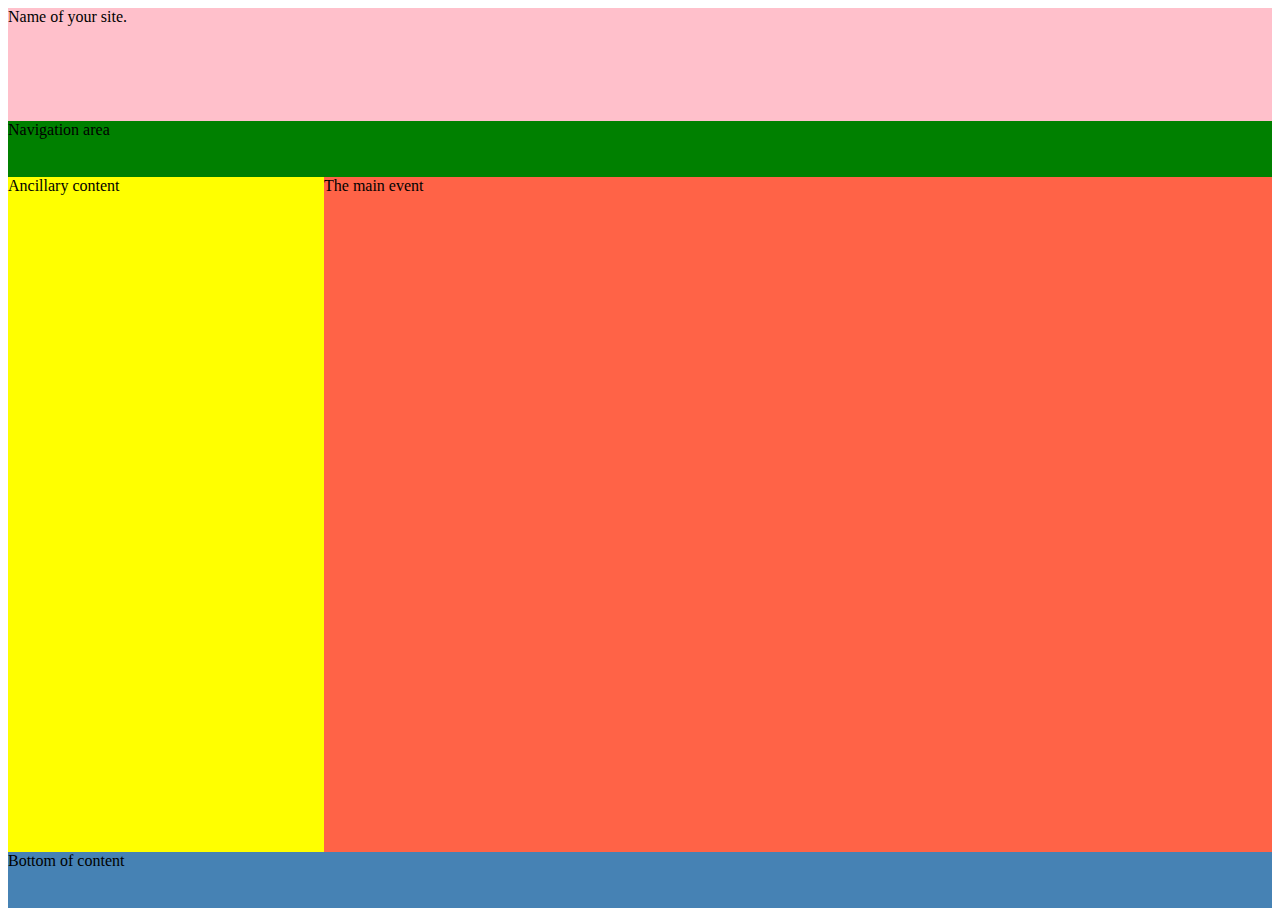
<file: Index.html>
<html>
  <head>
   <link rel="stylesheet" href="style.css">  
  </head>
<body>
<div class="grid">
  <header> Name of your site.</header>
  <nav> Navigation area </nav>
  <sidebar>Ancillary content</sidebar>
  <main>The main event</main>
  <footer>Bottom of content</footer>
</div>
</body>
</file>
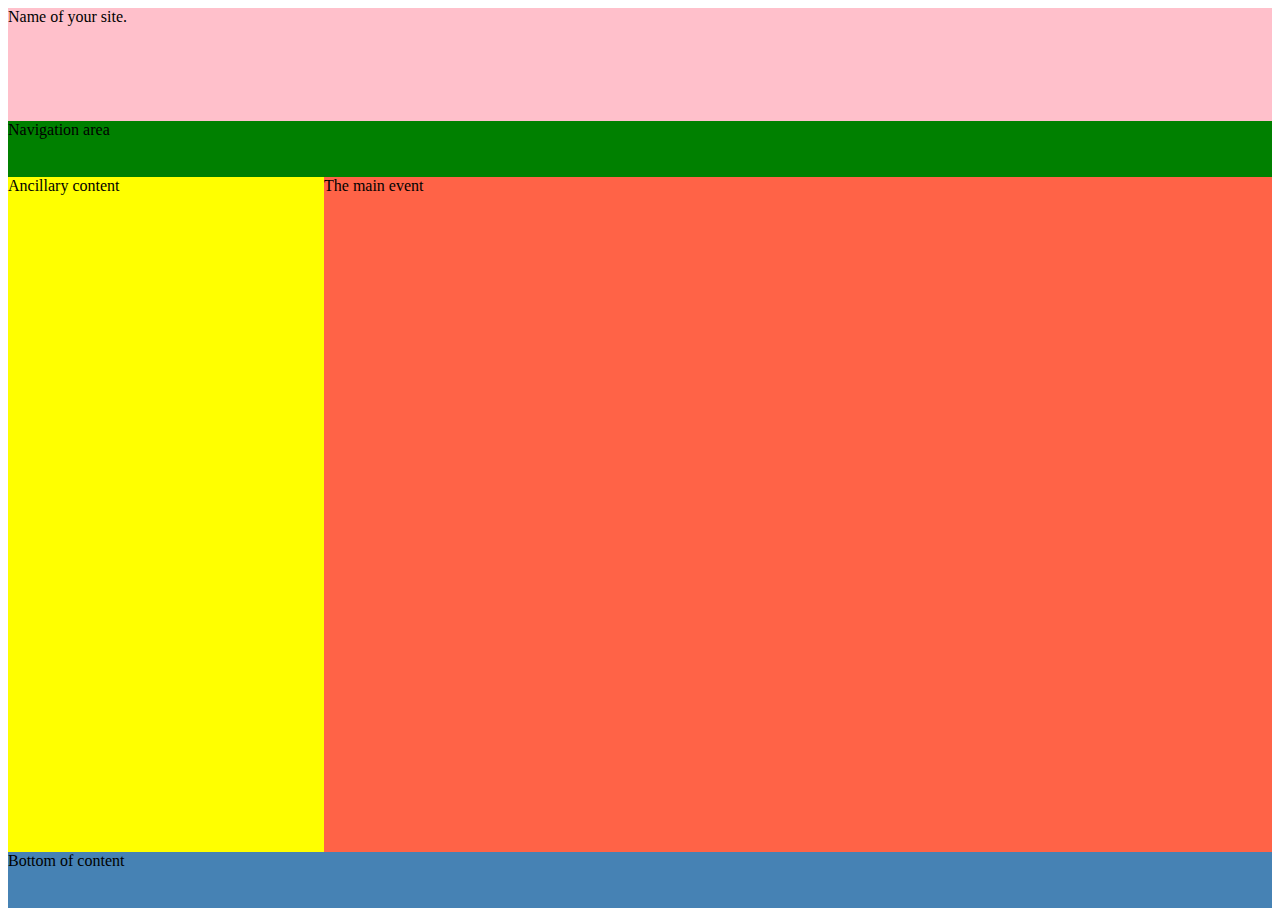
<file: index.html>
<html>
  <head>
   <link rel="stylesheet" href="style.css">  
  </head>
<body>
<div class="grid">
  <header> <ims src="Logo OSU.png"> </ims>
    Name of your site.</header>
  <nav> Navigation area </nav>
  <sidebar>Ancillary content</sidebar>
  <main>The main event</main>
  <footer>Bottom of content</footer>
</div>
</body>
</file>
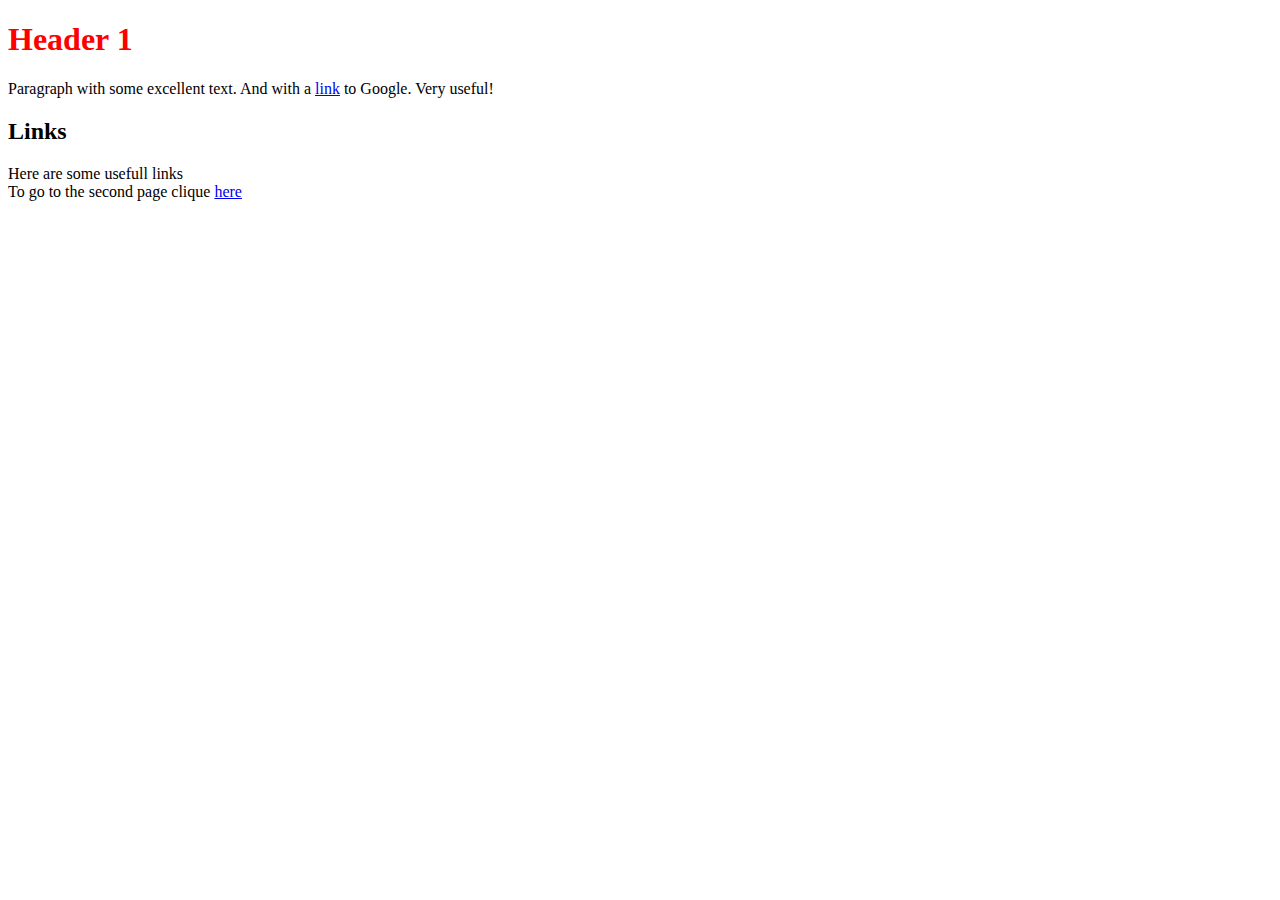
<file: first.html>
<!DOCTYPE html>
<html>
  <head>
    <title>My website</title>
    <meta charset="utf-8">
    <meta name="viewport" content="width=device-width, initial-scale=1.0">
    <link rel="stylesheet" href="style.css">
  </head>
  <body>
    <h1> Header 1 </h1>
    <p> Paragraph with some excellent text. And with a <a href="https://www.google.com" target="_none">link</a> to Google. Very useful!</p>
    <h2> Links </h2>
    <p> Here are some usefull links <br>
      To go to the second page clique <a href="https://clbrous.github.io/webdev101/second.html" target="_blank"> here </a>
    </p>
  </body>
</html>
</file>
<file: style.css>
h1 {
color: red;
}
header {
  grid-area: hd;
  background-color:pink;
}

nav {
  grid-area: nv;
  background-color: green;
}

sidebar {
  grid-area: sideb;
  background-color: yellow;
}

main {
  grid-area: main;
  background-color: tomato;
}

footer {
  grid-area: foot;
  background-color: steelblue;
}

.grid {
  display: grid;
  height:100vh;
  grid-template-columns: repeat(4, 1fr);
  grid-template-rows: 2fr 1fr 12fr 1fr;
  grid-template-areas: 
      "hd hd hd hd" 
      "nv nv nv nv"
      "sideb main main main"
      "foot foot foot foot";
}
</file>
